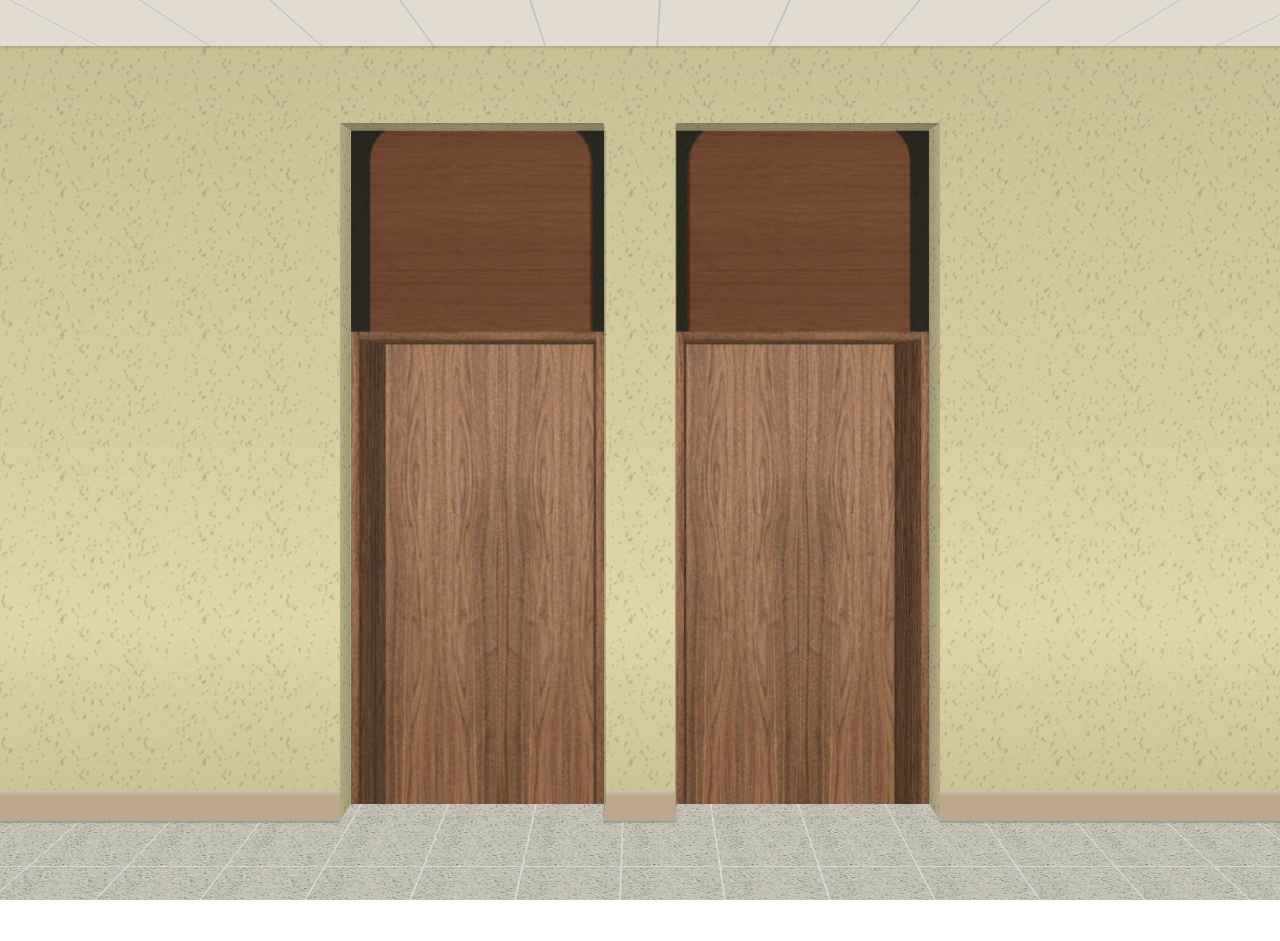
<file: app/index.html>
<!doctype html>
<html>
<head>
    <title>Paternoster</title>
    <meta name="viewport" content="width=device-width, initial-scale=1">
    <meta name="description" content="This is an example of a meta description. This will often show up in search results.">
    <link rel="icon" href="img/favicon.gif" type="image/gif">
    <link rel="stylesheet" href="css/main.css">
    <link rel="stylesheet" href="css/themes/room/default/theme.css">
    <link rel="stylesheet" href="css/themes/cages/default/theme.css">
</head>
<body data-room-theme="default">

    <!-- sides -->
    <aside class="top"><s></s></aside>
    <aside class="back"><s></s></aside>
    <aside class="bottom"></aside>

    <!-- skirting boards -->
    <footer><s></s></footer>
    <footer><s></s></footer>
    <footer><s></s></footer>

    <!-- apertures -->
    <a>

        <!-- shadows -->
        <b class="top"><s></s></b>
        <b class="right"><s></s></b>
        <b class="left"><s></s></b>

        <!-- queue of cages -->
        <q class="asc">
            <!-- unit/cage -->
            <u data-cage-theme="default">

                <!-- upper skirting -->
                <sup><s></s></sup>

                <!-- upside of top board -->
                <b class="top upside"><s></s></b>

                <!-- inner part -->
                <i>
                    <!-- boards + shadows -->
                    <b class="back"><s></s></b>
                    <b class="top"><s></s></b>
                    <b class="right"><s></s></b>
                    <b class="bottom"><s></s></b>
                    <b class="left"><s></s></b>
                    <b class="front"><s></s></b>
                </i>

                <!-- bottom side of top board -->
                <b class="bottom downside"><s></s></b>

                <!-- lower skirting -->
                <sub><s></s></sub>
            </u>
            <u data-cage-theme="default">
                <sup></sup>
                <b class="top upside"><s></s></b>
                <i>
                    <b class="back"><s></s></b>
                    <b class="top"><s></s></b>
                    <b class="right"><s></s></b>
                    <b class="bottom"><s></s></b>
                    <b class="left"><s></s></b>
                    <b class="front"><s></s></b>
                </i>
                <b class="bottom downside"><s></s></b>
                <sub><s></s></sub>
            </u>
        </q>
    </a>

    <a>
        <b class="top"><s></s></b>
        <b class="right"><s></s></b>
        <b class="left"><s></s></b>
        <q class="desc">
            <u data-cage-theme="default">
                <sup><s></s></sup>
                <b class="top upside"><s></s></b>
                <i>
                    <b class="back"><s></s></b>
                    <b class="top"><s></s></b>
                    <b class="right"><s></s></b>
                    <b class="bottom"><s></s></b>
                    <b class="left"><s></s></b>
                    <b class="front"><s></s></b>
                </i>
                <b class="bottom downside"><s></s></b>
                <sub><s></s></sub>
            </u>
            <u data-cage-theme="default">
                <sup><s></s></sup>
                <b class="top upside"><s></s></b>
                <i>
                    <b class="back"><s></s></b>
                    <b class="top"><s></s></b>
                    <b class="right"><s></s></b>
                    <b class="bottom"><s></s></b>
                    <b class="left"><s></s></b>
                    <b class="front"><s></s></b>
                </i>
                <b class="bottom downside"><s></s></b>
                <sub><s></s></sub>
            </u>
        </q>
    </a>
</body>
</html>
</file>
<file: app/css/main.css>
html, body {
  padding: 0;
  margin: 0;
  height: 100vh;
  width: 100vw;
  box-sizing: border-box;
  overflow: hidden;
}

*, *:before, *:after {
  box-sizing: inherit;
  content: none;
}

a, aside, b, footer, i, ins, kbd, q, s, sup, sub, u {
  padding: 0;
  margin: 0;
  list-style: none;
  border: none;
  text-decoration: none;
  display: block;
}

.right {
  -webkit-transform-origin: right center;
  transform-origin: right center;
  -webkit-transform: rotateY(270deg);
  transform: rotateY(270deg);
  position: absolute;
  right: 0;
  height: 100%;
}

.left {
  -webkit-transform-origin: left center;
  transform-origin: left center;
  -webkit-transform: rotateY(90deg);
  transform: rotateY(90deg);
  position: absolute;
  left: 0;
  height: 100%;
}

.top {
  -webkit-transform-origin: top center;
  transform-origin: top center;
  -webkit-transform: rotateX(270deg);
  transform: rotateX(270deg);
  position: absolute;
  top: 0;
  width: 100%;
}

.bottom {
  -webkit-transform-origin: bottom center;
  transform-origin: bottom center;
  -webkit-transform: rotateX(90deg);
  transform: rotateX(90deg);
  position: absolute;
  bottom: 0;
  width: 100%;
}

.back, .front {
  position: absolute;
  width: 100%;
  height: 100%;
}

a, aside, footer {
  position: absolute;
}

s {
  width: inherit;
  height: inherit;
  position: absolute;
}

@-webkit-keyframes pnMoveUp {
  0% {
    margin-top: 0;
  }
  100% {
    margin-top: -130.33333vh;
  }
}
@keyframes pnMoveUp {
  0% {
    margin-top: 0;
  }
  100% {
    margin-top: -130.33333vh;
  }
}
@-webkit-keyframes pnMoveDown {
  0% {
    margin-top: -130.33333vh;
  }
  100% {
    margin-top: 0;
  }
}
@keyframes pnMoveDown {
  0% {
    margin-top: -130.33333vh;
  }
  100% {
    margin-top: 0;
  }
}
[data-room-theme] {
  width: 100vw;
  height: 100vh;
  overflow: hidden;
  position: relative;
  -webkit-perspective-origin: 50% 36.66667%;
  perspective-origin: 50% 36.66667%;
  -webkit-perspective: 250vh;
  perspective: 250vh;
  -webkit-transform-style: preserve-3d;
  transform-style: preserve-3d;
  -webkit-backface-visibility: visible;
  backface-visibility: visible;
}
[data-room-theme] > .back {
  height: 100vh;
  width: 200vw;
  left: -50%;
  -webkit-transform: translateZ(-40vh);
  transform: translateZ(-40vh);
}
[data-room-theme] > .top, [data-room-theme] > .bottom {
  width: 200%;
  left: -50%;
}
[data-room-theme] > .top {
  height: 40vh;
}
[data-room-theme] > .bottom {
  height: calc(40vh + 10.66667vh);
}
[data-room-theme] footer {
  bottom: 0;
  position: absolute;
  height: 4vh;
  -webkit-transform: translateZ(-40vh);
  transform: translateZ(-40vh);
  box-shadow: 0 1px 1px 0 rgba(0, 0, 0, 0.35);
}
[data-room-theme] footer:nth-of-type(1) {
  width: calc(100vw - 38.66667vh);
  left: -50vw;
}
[data-room-theme] footer:nth-of-type(2) {
  width: 9.33333vh;
  left: calc(50vw - 4.66667vh);
}
[data-room-theme] footer:nth-of-type(3) {
  width: calc(100vw - 38.66667vh);
  right: -50vw;
}
[data-room-theme] a {
  width: 34vh;
  height: 90vh;
  top: 10.0vh;
  left: calc(50% + 4.66667vh);
  -webkit-transform-style: preserve-3d;
  transform-style: preserve-3d;
  -webkit-transform: translateZ(-40vh);
  transform: translateZ(-40vh);
}
[data-room-theme] a:first-of-type {
  left: calc(50% - 38.66667vh);
}
[data-room-theme] a > .top, [data-room-theme] a > .bottom {
  height: 10.66667vh;
}
[data-room-theme] a > .left, [data-room-theme] a > .right {
  width: 10.66667vh;
}

q {
  -webkit-transform: translateZ(-10.66667vh);
  transform: translateZ(-10.66667vh);
  width: 100%;
  height: 100%;
  overflow: hidden;
  background: rgba(0, 0, 0, 0.8);
  position: relative;
}
q.asc {
  -webkit-perspective-origin: 90% 36.66667%;
  perspective-origin: 90% 36.66667%;
  -webkit-perspective: 233.33333vh;
  perspective: 233.33333vh;
  -webkit-transform-style: preserve-3d;
  transform-style: preserve-3d;
  -webkit-backface-visibility: visible;
  backface-visibility: visible;
}
q.desc {
  -webkit-perspective-origin: 10% 36.66667%;
  perspective-origin: 10% 36.66667%;
  -webkit-perspective: 233.33333vh;
  perspective: 233.33333vh;
  -webkit-transform-style: preserve-3d;
  transform-style: preserve-3d;
  -webkit-backface-visibility: visible;
  backface-visibility: visible;
}

u {
  transform-style: preserve-3d;
}
u::before, u::after {
  content: '';
  position: absolute;
  width: 31.66667vh;
  height: 1.16667vh;
  left: 1.16667vh;
}
u::before {
  top: 28.5vh;
}
u::after {
  bottom: 28.5vh;
}
u > .upside, u > .downside {
  height: 32.83333vh;
  width: 34vh;
}
u > .upside {
  top: 28.5vh;
}
u > .downside {
  bottom: 28.5vh;
}
u i {
  width: 31.66667vh;
  height: 75vh;
  position: relative;
  transform-style: preserve-3d;
  margin: 1.16667vh;
}
u i::before, u i::after {
  content: '';
  position: absolute;
  height: 77.33333vh;
  width: 1.16667vh;
  top: -1.16667vh;
}
u i::before {
  left: -1.16667vh;
}
u i::after {
  right: -1.16667vh;
}
u i > .top, u i > .bottom {
  height: 31.66667vh;
  width: 31.66667vh;
}
u i > .left, u i > .right {
  width: 31.66667vh;
  height: 75vh;
}
u i > .back, u i > .front {
  width: 31.66667vh;
  height: 75vh;
}
u i > .back {
  -webkit-transform: translateZ(-31.66667vh);
  transform: translateZ(-31.66667vh);
}
u sup, u sub {
  width: 30.08333vh;
  height: 28.5vh;
  margin: auto;
  transform-style: preserve-3d;
}
u sup::before, u sub::before {
  content: '';
  width: inherit;
  height: inherit;
  border-radius: inherit;
  position: absolute;
  display: block;
  left: -3px;
  -webkit-transform: translateZ(-1.16667vh);
  transform: translateZ(-1.16667vh);
  background: inherit;
  box-shadow: inset 6px 0px 5px 0px rgba(0, 0, 0, 0.46);
}
u sup s, u sub s {
  border-radius: inherit;
}
u sup {
  border-radius: 5vh 5vh 0 0;
  margin-top: -1.66667vh;
  -webkit-transform: translateZ(-5vh);
  transform: translateZ(-5vh);
}
u sub {
  border-radius: 0 0 5vh 5vh;
  -webkit-transform: translateZ(-3.83333vh);
  transform: translateZ(-3.83333vh);
  box-shadow: 0 5px 3px 0 rgba(0, 0, 0, 0.45);
}

.asc u sub::before, .asc u sup::before {
  left: auto;
  box-shadow: inset -6px 0px 5px 0px rgba(0, 0, 0, 0.46);
  right: -3px;
}

/*# sourceMappingURL=main.css.map */
</file>
<file: app/css/themes/room/default/theme.css>
[data-room-theme="default"] > .back {
  background: #e0d5a7 url(img/wallpaper.png);
}
[data-room-theme="default"] > .back s {
  background:  linear-gradient(to bottom, rgba(0, 0, 0, 0.25) 0%, rgba(0, 0, 0, 0.1) .5%, transparent 74.5%, rgba(0, 0, 0, 0.1) 100%);
}
[data-room-theme="default"] > .top {
  background: rgba(233, 182, 97, 0.15) url(img/ceiling-tile.png);
}
[data-room-theme="default"] > .top s {
  background:  linear-gradient(to bottom, rgba(0, 0, 0, 0.1) 0%, rgba(0, 0, 0, 0.1) 100%);
}
[data-room-theme="default"] > .bottom {
  background:  url(img/floortile.png);
}
[data-room-theme="default"] footer {
  background: #bba88f;
}
[data-room-theme="default"] footer s {
  background:  linear-gradient(to bottom, rgba(255, 255, 255, 0.3) 0%, transparent 19%, transparent 100%);
}
[data-room-theme="default"] a > .top {
  background: #e0d5a7 url(img/wallpaper.png);
}
[data-room-theme="default"] a > .top s {
  background:  radial-gradient(ellipse farthest-corner at center, rgba(0, 0, 0, 0.35) 0%, rgba(0, 0, 0, 0.4) 75%);
}
[data-room-theme="default"] a > .right {
  background: #e0d5a7 url(img/wallpaper.png);
}
[data-room-theme="default"] a > .right s {
  background:  linear-gradient(to left, rgba(0, 0, 0, 0.2) 0%, rgba(0, 0, 0, 0.3) 100%);
}
[data-room-theme="default"] a > .left {
  background: #e0d5a7 url(img/wallpaper.png);
}
[data-room-theme="default"] a > .left s {
  background:  linear-gradient(to right, rgba(0, 0, 0, 0.2) 0%, rgba(0, 0, 0, 0.3) 100%);
}

/*# sourceMappingURL=theme.css.map */
</file>
<file: app/css/themes/cages/default/theme.css>
/* Theme: Default */
u[data-cage-theme="default"] sup {
  background:  url(img/skirtings.jpg);
}
u[data-cage-theme="default"] sup s {
  background:  linear-gradient(to bottom, rgba(0, 0, 0, 0.15), rgba(0, 0, 0, 0.15));
}
u[data-cage-theme="default"] sub {
  background:  url(img/skirtings.jpg);
}
u[data-cage-theme="default"] sub s {
  background:  linear-gradient(to bottom, rgba(0, 0, 0, 0.7) 0%, rgba(0, 0, 0, 0.1) 5%, rgba(0, 0, 0, 0.1) 100%);
}
u[data-cage-theme="default"]::before {
  background:  url(img/top-bottom.jpg);
}
u[data-cage-theme="default"]::after {
  background:  url(img/top-bottom.jpg);
}
u[data-cage-theme="default"] > .upside {
  background:  url(img/top-bottom.jpg);
}
u[data-cage-theme="default"] > .upside s {
  background:  linear-gradient(180deg, rgba(0, 0, 0, 0.3), rgba(0, 0, 0, 0.6));
}
u[data-cage-theme="default"] > .downside {
  background:  url(img/top-bottom.jpg);
}
u[data-cage-theme="default"] > .downside s {
  background:  linear-gradient(0deg, rgba(0, 0, 0, 0.46), rgba(0, 0, 0, 0.6));
}
u[data-cage-theme="default"] i::before {
  background:  url(img/front-back-sides.jpg);
}
u[data-cage-theme="default"] i::after {
  background:  url(img/front-back-sides.jpg);
}
u[data-cage-theme="default"] i > .right {
  background:  url(img/front-back-sides.jpg) 0 0 / cover;
}
u[data-cage-theme="default"] i > .right s {
  background:  linear-gradient(135deg, rgba(0, 0, 0, 0.46), rgba(0, 0, 0, 0.3));
}
u[data-cage-theme="default"] i > .left {
  background:  url(img/front-back-sides.jpg) 0 0 / cover;
}
u[data-cage-theme="default"] i > .left s {
  background:  linear-gradient(-135deg, rgba(0, 0, 0, 0.46), rgba(0, 0, 0, 0.3));
}
u[data-cage-theme="default"] i > .back {
  background:  url(img/front-back-sides.jpg) 0 0 / cover;
}
u[data-cage-theme="default"] i > .back s {
  background:  linear-gradient(180deg, rgba(255, 255, 255, 0.1), transparent);
}
u[data-cage-theme="default"] i > .top {
  background:  url(img/top-bottom.jpg) 0 0 / contain;
}
u[data-cage-theme="default"] i > .top s {
  background:  linear-gradient(0deg, rgba(0, 0, 0, 0.46), rgba(0, 0, 0, 0.3));
}
u[data-cage-theme="default"] i > .bottom {
  background:  url(img/top-bottom.jpg) 0 0 / contain;
}
u[data-cage-theme="default"] i > .bottom s {
  background:  linear-gradient(180deg, rgba(0, 0, 0, 0.3), transparent);
}

/*# sourceMappingURL=theme.css.map */
</file>
